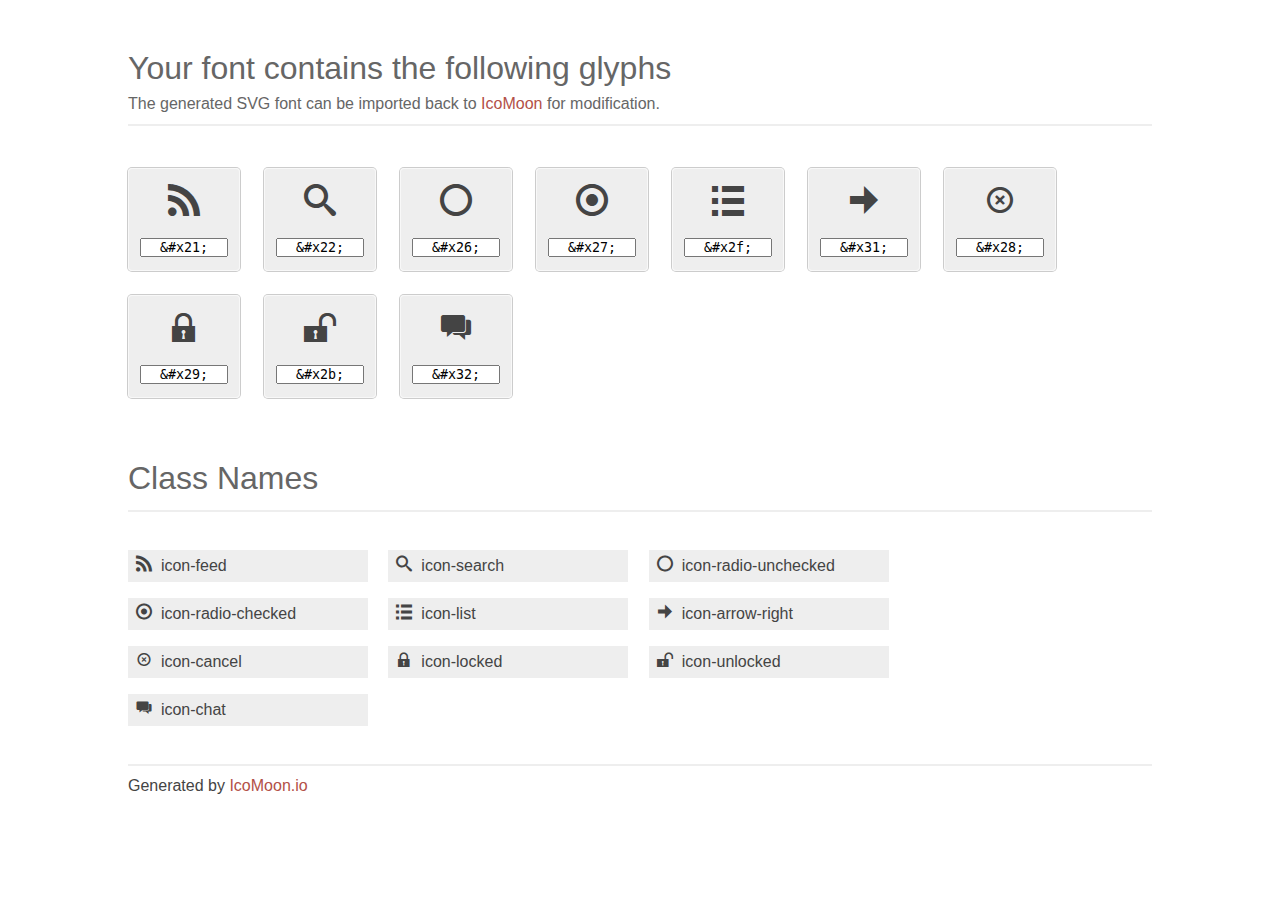
<file: images/iconSprite35856/index.html>
<!doctype html>
<html>
<head>
<title>Your Font/Glyphs</title>
<link rel="stylesheet" href="style.css" />
<!--[if lte IE 7]><script src="lte-ie7.js"></script><![endif]-->
<style>
	section, header, footer {display: block;}
	body {
		font-family: sans-serif;
		color: #444;
		line-height: 1.5;
		font-size: 1em;
	}
	* {
		-moz-box-sizing: border-box;
		-webkit-box-sizing: border-box;
		box-sizing: border-box;
		margin: 0;
		padding: 0;
	}
	.glyph {
		font-size: 16px;
		float: left;
		text-align: center;
		background: #eee;
		padding: .75em;
		margin: .75em 1.5em .75em 0;
		width: 7em;
		border-radius: .25em;
		box-shadow: inset 0 0 0 1px #f8f8f8, 0 0 0 1px #CCC;
	}
	.glyph input {
		width: 100%;
		text-align: center;
		font-family: consolas, monospace;
	}
	.glyph input, .mtm {
		margin-top: .75em;
	}
	.w-main {
		width: 80%;
	}
	.centered {
		margin-left: auto;
		margin-right: auto;
	}
	.fs1 {
		font-size: 2em;
	}
	header {
		margin: 2em 0;
		padding-bottom: .5em;
		color: #666;
		box-shadow: 0 2px #eee;
	}
	header h1 {
		font-size: 2em;
		font-weight: normal;
	}
	.clearfix:before, .clearfix:after { content: ""; display: table; }
	.clearfix:after, .clear { clear: both; }
	footer {
		margin-top: 2em;
		padding: .5em 0;
		box-shadow: 0 -2px #eee;
	}
	a, a:visited {
		color: #B35047;
		text-decoration: none;
	}
	a:hover, a:focus {color: #000;}
	.box1 {
		font-size: 16px;
		display: inline-block;
		width: 15em;
		padding: .25em .5em;
		background: #eee;
		margin: .5em 1em .5em 0;
	}
</style>
</head>
<body>
	<div class="w-main centered">
	<section class="mtm clearfix" id="glyphs">
	<header>
		<h1>Your font contains the following glyphs</h1>
		<p>The generated SVG font can be imported back to <a href="http://icomoon.io/app">IcoMoon</a> for modification.</p>
	</header>
	<div class="glyph">
		<div class="fs1" aria-hidden="true" data-icon="&#x21;"></div>
		<input type="text" readonly="readonly" value="&amp;#x21;" />
	</div>
	<div class="glyph">
		<div class="fs1" aria-hidden="true" data-icon="&#x22;"></div>
		<input type="text" readonly="readonly" value="&amp;#x22;" />
	</div>
	<div class="glyph">
		<div class="fs1" aria-hidden="true" data-icon="&#x26;"></div>
		<input type="text" readonly="readonly" value="&amp;#x26;" />
	</div>
	<div class="glyph">
		<div class="fs1" aria-hidden="true" data-icon="&#x27;"></div>
		<input type="text" readonly="readonly" value="&amp;#x27;" />
	</div>
	<div class="glyph">
		<div class="fs1" aria-hidden="true" data-icon="&#x2f;"></div>
		<input type="text" readonly="readonly" value="&amp;#x2f;" />
	</div>
	<div class="glyph">
		<div class="fs1" aria-hidden="true" data-icon="&#x31;"></div>
		<input type="text" readonly="readonly" value="&amp;#x31;" />
	</div>
	<div class="glyph">
		<div class="fs1" aria-hidden="true" data-icon="&#x28;"></div>
		<input type="text" readonly="readonly" value="&amp;#x28;" />
	</div>
	<div class="glyph">
		<div class="fs1" aria-hidden="true" data-icon="&#x29;"></div>
		<input type="text" readonly="readonly" value="&amp;#x29;" />
	</div>
	<div class="glyph">
		<div class="fs1" aria-hidden="true" data-icon="&#x2b;"></div>
		<input type="text" readonly="readonly" value="&amp;#x2b;" />
	</div>
	<div class="glyph">
		<div class="fs1" aria-hidden="true" data-icon="&#x32;"></div>
		<input type="text" readonly="readonly" value="&amp;#x32;" />
	</div>
	</section>
	<div class="clear"></div>
	<section class="mtm clearfix" id="glyphs">
	<header>
		<h1>Class Names</h1>
	</header>
	<span class="box1">
		<span aria-hidden="true" class="icon-feed"></span>
		&nbsp;icon-feed
	</span>
	<span class="box1">
		<span aria-hidden="true" class="icon-search"></span>
		&nbsp;icon-search
	</span>
	<span class="box1">
		<span aria-hidden="true" class="icon-radio-unchecked"></span>
		&nbsp;icon-radio-unchecked
	</span>
	<span class="box1">
		<span aria-hidden="true" class="icon-radio-checked"></span>
		&nbsp;icon-radio-checked
	</span>
	<span class="box1">
		<span aria-hidden="true" class="icon-list"></span>
		&nbsp;icon-list
	</span>
	<span class="box1">
		<span aria-hidden="true" class="icon-arrow-right"></span>
		&nbsp;icon-arrow-right
	</span>
	<span class="box1">
		<span aria-hidden="true" class="icon-cancel"></span>
		&nbsp;icon-cancel
	</span>
	<span class="box1">
		<span aria-hidden="true" class="icon-locked"></span>
		&nbsp;icon-locked
	</span>
	<span class="box1">
		<span aria-hidden="true" class="icon-unlocked"></span>
		&nbsp;icon-unlocked
	</span>
	<span class="box1">
		<span aria-hidden="true" class="icon-chat"></span>
		&nbsp;icon-chat
	</span>
	</section>
	<footer>
		<p>Generated by <a href="http://icomoon.io">IcoMoon.io</a></p>
	</footer>
	</div>
	<script>
	document.getElementById("glyphs").addEventListener("click", function(e) {
		var target = e.target;
		if (target.tagName === "INPUT") {
			target.select();
		}
	});
	</script>
</body>
</html>
</file>
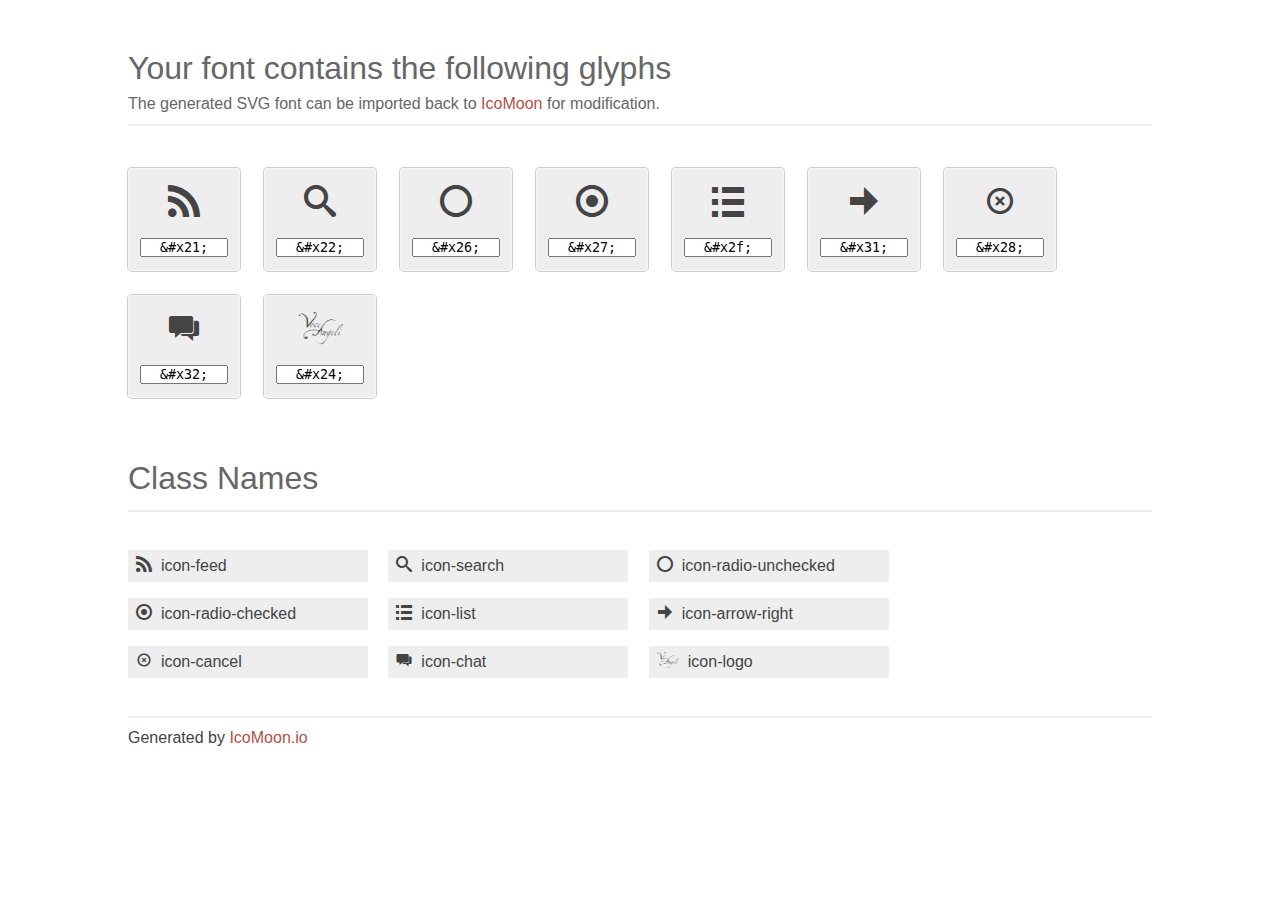
<file: images/iconSprite66179/index.html>
<!doctype html>
<html>
<head>
<title>Your Font/Glyphs</title>
<link rel="stylesheet" href="style.css" />
<!--[if lte IE 7]><script src="lte-ie7.js"></script><![endif]-->
<style>
	section, header, footer {display: block;}
	body {
		font-family: sans-serif;
		color: #444;
		line-height: 1.5;
		font-size: 1em;
	}
	* {
		-moz-box-sizing: border-box;
		-webkit-box-sizing: border-box;
		box-sizing: border-box;
		margin: 0;
		padding: 0;
	}
	.glyph {
		font-size: 16px;
		float: left;
		text-align: center;
		background: #eee;
		padding: .75em;
		margin: .75em 1.5em .75em 0;
		width: 7em;
		border-radius: .25em;
		box-shadow: inset 0 0 0 1px #f8f8f8, 0 0 0 1px #CCC;
	}
	.glyph input {
		width: 100%;
		text-align: center;
		font-family: consolas, monospace;
	}
	.glyph input, .mtm {
		margin-top: .75em;
	}
	.w-main {
		width: 80%;
	}
	.centered {
		margin-left: auto;
		margin-right: auto;
	}
	.fs1 {
		font-size: 2em;
	}
	header {
		margin: 2em 0;
		padding-bottom: .5em;
		color: #666;
		box-shadow: 0 2px #eee;
	}
	header h1 {
		font-size: 2em;
		font-weight: normal;
	}
	.clearfix:before, .clearfix:after { content: ""; display: table; }
	.clearfix:after, .clear { clear: both; }
	footer {
		margin-top: 2em;
		padding: .5em 0;
		box-shadow: 0 -2px #eee;
	}
	a, a:visited {
		color: #B35047;
		text-decoration: none;
	}
	a:hover, a:focus {color: #000;}
	.box1 {
		font-size: 16px;
		display: inline-block;
		width: 15em;
		padding: .25em .5em;
		background: #eee;
		margin: .5em 1em .5em 0;
	}
</style>
</head>
<body>
	<div class="w-main centered">
	<section class="mtm clearfix" id="glyphs">
	<header>
		<h1>Your font contains the following glyphs</h1>
		<p>The generated SVG font can be imported back to <a href="http://icomoon.io/app">IcoMoon</a> for modification.</p>
	</header>
	<div class="glyph">
		<div class="fs1" aria-hidden="true" data-icon="&#x21;"></div>
		<input type="text" readonly="readonly" value="&amp;#x21;" />
	</div>
	<div class="glyph">
		<div class="fs1" aria-hidden="true" data-icon="&#x22;"></div>
		<input type="text" readonly="readonly" value="&amp;#x22;" />
	</div>
	<div class="glyph">
		<div class="fs1" aria-hidden="true" data-icon="&#x26;"></div>
		<input type="text" readonly="readonly" value="&amp;#x26;" />
	</div>
	<div class="glyph">
		<div class="fs1" aria-hidden="true" data-icon="&#x27;"></div>
		<input type="text" readonly="readonly" value="&amp;#x27;" />
	</div>
	<div class="glyph">
		<div class="fs1" aria-hidden="true" data-icon="&#x2f;"></div>
		<input type="text" readonly="readonly" value="&amp;#x2f;" />
	</div>
	<div class="glyph">
		<div class="fs1" aria-hidden="true" data-icon="&#x31;"></div>
		<input type="text" readonly="readonly" value="&amp;#x31;" />
	</div>
	<div class="glyph">
		<div class="fs1" aria-hidden="true" data-icon="&#x28;"></div>
		<input type="text" readonly="readonly" value="&amp;#x28;" />
	</div>
	<div class="glyph">
		<div class="fs1" aria-hidden="true" data-icon="&#x32;"></div>
		<input type="text" readonly="readonly" value="&amp;#x32;" />
	</div>
	<div class="glyph">
		<div class="fs1" aria-hidden="true" data-icon="&#x24;"></div>
		<input type="text" readonly="readonly" value="&amp;#x24;" />
	</div>
	</section>
	<div class="clear"></div>
	<section class="mtm clearfix" id="glyphs">
	<header>
		<h1>Class Names</h1>
	</header>
	<span class="box1">
		<span aria-hidden="true" class="icon-feed"></span>
		&nbsp;icon-feed
	</span>
	<span class="box1">
		<span aria-hidden="true" class="icon-search"></span>
		&nbsp;icon-search
	</span>
	<span class="box1">
		<span aria-hidden="true" class="icon-radio-unchecked"></span>
		&nbsp;icon-radio-unchecked
	</span>
	<span class="box1">
		<span aria-hidden="true" class="icon-radio-checked"></span>
		&nbsp;icon-radio-checked
	</span>
	<span class="box1">
		<span aria-hidden="true" class="icon-list"></span>
		&nbsp;icon-list
	</span>
	<span class="box1">
		<span aria-hidden="true" class="icon-arrow-right"></span>
		&nbsp;icon-arrow-right
	</span>
	<span class="box1">
		<span aria-hidden="true" class="icon-cancel"></span>
		&nbsp;icon-cancel
	</span>
	<span class="box1">
		<span aria-hidden="true" class="icon-chat"></span>
		&nbsp;icon-chat
	</span>
	<span class="box1">
		<span aria-hidden="true" class="icon-logo"></span>
		&nbsp;icon-logo
	</span>
	</section>
	<footer>
		<p>Generated by <a href="http://icomoon.io">IcoMoon.io</a></p>
	</footer>
	</div>
	<script>
	document.getElementById("glyphs").addEventListener("click", function(e) {
		var target = e.target;
		if (target.tagName === "INPUT") {
			target.select();
		}
	});
	</script>
</body>
</html>
</file>
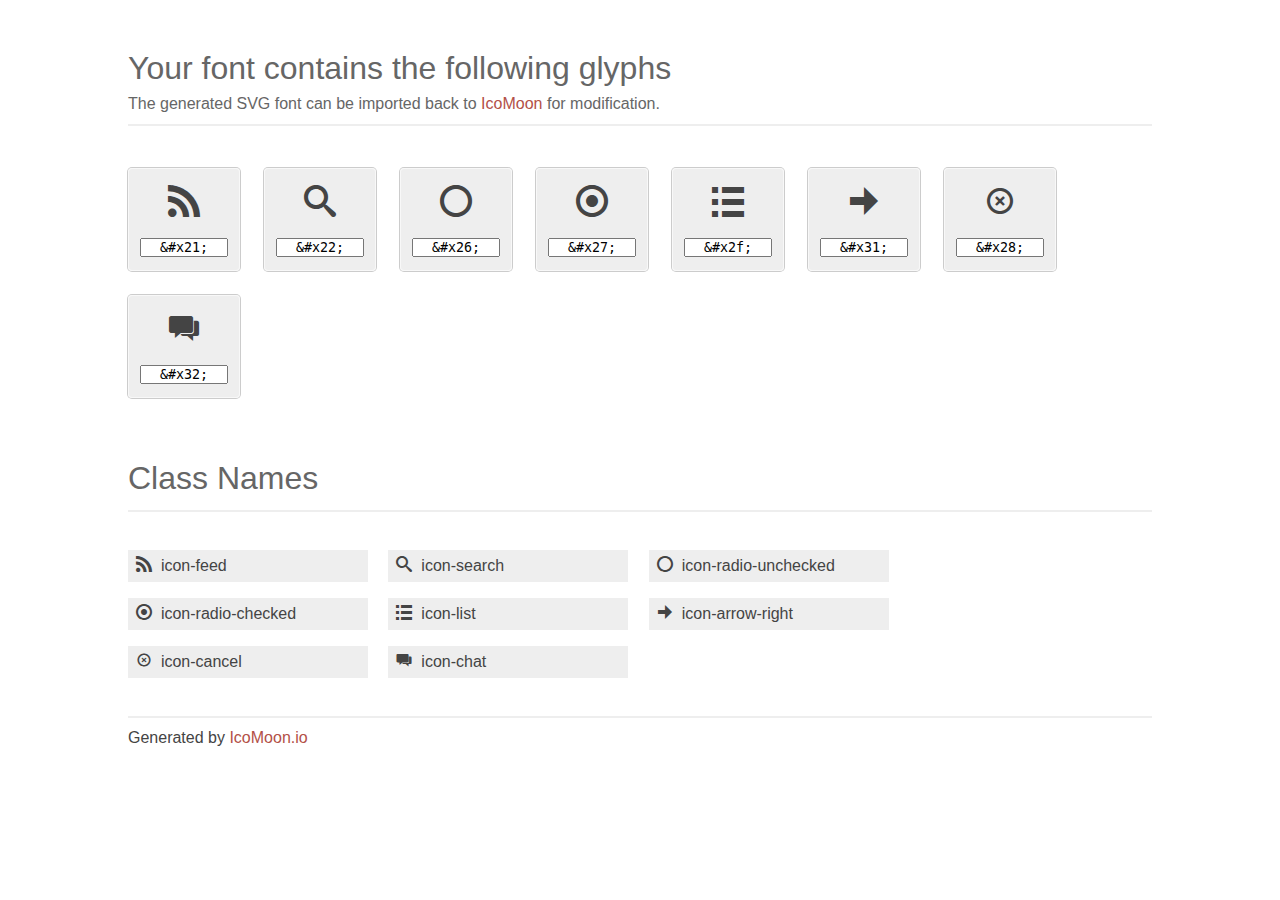
<file: images/iconSprite84243/index.html>
<!doctype html>
<html>
<head>
<title>Your Font/Glyphs</title>
<link rel="stylesheet" href="style.css" />
<!--[if lte IE 7]><script src="lte-ie7.js"></script><![endif]-->
<style>
	section, header, footer {display: block;}
	body {
		font-family: sans-serif;
		color: #444;
		line-height: 1.5;
		font-size: 1em;
	}
	* {
		-moz-box-sizing: border-box;
		-webkit-box-sizing: border-box;
		box-sizing: border-box;
		margin: 0;
		padding: 0;
	}
	.glyph {
		font-size: 16px;
		float: left;
		text-align: center;
		background: #eee;
		padding: .75em;
		margin: .75em 1.5em .75em 0;
		width: 7em;
		border-radius: .25em;
		box-shadow: inset 0 0 0 1px #f8f8f8, 0 0 0 1px #CCC;
	}
	.glyph input {
		width: 100%;
		text-align: center;
		font-family: consolas, monospace;
	}
	.glyph input, .mtm {
		margin-top: .75em;
	}
	.w-main {
		width: 80%;
	}
	.centered {
		margin-left: auto;
		margin-right: auto;
	}
	.fs1 {
		font-size: 2em;
	}
	header {
		margin: 2em 0;
		padding-bottom: .5em;
		color: #666;
		box-shadow: 0 2px #eee;
	}
	header h1 {
		font-size: 2em;
		font-weight: normal;
	}
	.clearfix:before, .clearfix:after { content: ""; display: table; }
	.clearfix:after, .clear { clear: both; }
	footer {
		margin-top: 2em;
		padding: .5em 0;
		box-shadow: 0 -2px #eee;
	}
	a, a:visited {
		color: #B35047;
		text-decoration: none;
	}
	a:hover, a:focus {color: #000;}
	.box1 {
		font-size: 16px;
		display: inline-block;
		width: 15em;
		padding: .25em .5em;
		background: #eee;
		margin: .5em 1em .5em 0;
	}
</style>
</head>
<body>
	<div class="w-main centered">
	<section class="mtm clearfix" id="glyphs">
	<header>
		<h1>Your font contains the following glyphs</h1>
		<p>The generated SVG font can be imported back to <a href="http://icomoon.io/app">IcoMoon</a> for modification.</p>
	</header>
	<div class="glyph">
		<div class="fs1" aria-hidden="true" data-icon="&#x21;"></div>
		<input type="text" readonly="readonly" value="&amp;#x21;" />
	</div>
	<div class="glyph">
		<div class="fs1" aria-hidden="true" data-icon="&#x22;"></div>
		<input type="text" readonly="readonly" value="&amp;#x22;" />
	</div>
	<div class="glyph">
		<div class="fs1" aria-hidden="true" data-icon="&#x26;"></div>
		<input type="text" readonly="readonly" value="&amp;#x26;" />
	</div>
	<div class="glyph">
		<div class="fs1" aria-hidden="true" data-icon="&#x27;"></div>
		<input type="text" readonly="readonly" value="&amp;#x27;" />
	</div>
	<div class="glyph">
		<div class="fs1" aria-hidden="true" data-icon="&#x2f;"></div>
		<input type="text" readonly="readonly" value="&amp;#x2f;" />
	</div>
	<div class="glyph">
		<div class="fs1" aria-hidden="true" data-icon="&#x31;"></div>
		<input type="text" readonly="readonly" value="&amp;#x31;" />
	</div>
	<div class="glyph">
		<div class="fs1" aria-hidden="true" data-icon="&#x28;"></div>
		<input type="text" readonly="readonly" value="&amp;#x28;" />
	</div>
	<div class="glyph">
		<div class="fs1" aria-hidden="true" data-icon="&#x32;"></div>
		<input type="text" readonly="readonly" value="&amp;#x32;" />
	</div>
	</section>
	<div class="clear"></div>
	<section class="mtm clearfix" id="glyphs">
	<header>
		<h1>Class Names</h1>
	</header>
	<span class="box1">
		<span aria-hidden="true" class="icon-feed"></span>
		&nbsp;icon-feed
	</span>
	<span class="box1">
		<span aria-hidden="true" class="icon-search"></span>
		&nbsp;icon-search
	</span>
	<span class="box1">
		<span aria-hidden="true" class="icon-radio-unchecked"></span>
		&nbsp;icon-radio-unchecked
	</span>
	<span class="box1">
		<span aria-hidden="true" class="icon-radio-checked"></span>
		&nbsp;icon-radio-checked
	</span>
	<span class="box1">
		<span aria-hidden="true" class="icon-list"></span>
		&nbsp;icon-list
	</span>
	<span class="box1">
		<span aria-hidden="true" class="icon-arrow-right"></span>
		&nbsp;icon-arrow-right
	</span>
	<span class="box1">
		<span aria-hidden="true" class="icon-cancel"></span>
		&nbsp;icon-cancel
	</span>
	<span class="box1">
		<span aria-hidden="true" class="icon-chat"></span>
		&nbsp;icon-chat
	</span>
	</section>
	<footer>
		<p>Generated by <a href="http://icomoon.io">IcoMoon.io</a></p>
	</footer>
	</div>
	<script>
	document.getElementById("glyphs").addEventListener("click", function(e) {
		var target = e.target;
		if (target.tagName === "INPUT") {
			target.select();
		}
	});
	</script>
</body>
</html>
</file>
<file: images/iconSprite35856/style.css>
@font-face {
	font-family: 'iconSprite';
	src:url('fonts/iconSprite.eot');
}
@font-face {
	font-family: 'iconSprite';
	src: url([data-uri]) format('woff'),
		 url([data-uri]) format('truetype');
	font-weight: normal;
	font-style: normal;
}

/* Use the following CSS code if you want to use data attributes for inserting your icons */
[data-icon]:before {
	font-family: 'iconSprite';
	content: attr(data-icon);
	speak: none;
	font-weight: normal;
	line-height: 1;
	-webkit-font-smoothing: antialiased;
}

/* Use the following CSS code if you want to have a class per icon */
/*
Instead of a list of all class selectors,
you can use the generic selector below, but it's slower:
[class*="icon-"]:before {
*/
.icon-feed:before, .icon-search:before, .icon-radio-unchecked:before, .icon-radio-checked:before, .icon-list:before, .icon-arrow-right:before, .icon-cancel:before, .icon-locked:before, .icon-unlocked:before, .icon-chat:before {
	font-family: 'iconSprite';
	speak: none;
	font-style: normal;
	font-weight: normal;
	line-height: 1;
	-webkit-font-smoothing: antialiased;
}
.icon-feed:before {
	content: "\21";
}
.icon-search:before {
	content: "\22";
}
.icon-radio-unchecked:before {
	content: "\26";
}
.icon-radio-checked:before {
	content: "\27";
}
.icon-list:before {
	content: "\2f";
}
.icon-arrow-right:before {
	content: "\31";
}
.icon-cancel:before {
	content: "\28";
}
.icon-locked:before {
	content: "\29";
}
.icon-unlocked:before {
	content: "\2b";
}
.icon-chat:before {
	content: "\32";
}
</file>
<file: images/iconSprite66179/style.css>
@font-face {
	font-family: 'iconSprite';
	src:url('fonts/iconSprite.eot');
}
@font-face {
	font-family: 'iconSprite';
	src: url([data-uri]) format('woff'),
		 url([data-uri]) format('truetype');
	font-weight: normal;
	font-style: normal;
}

/* Use the following CSS code if you want to use data attributes for inserting your icons */
[data-icon]:before {
	font-family: 'iconSprite';
	content: attr(data-icon);
	speak: none;
	font-weight: normal;
	line-height: 1;
	-webkit-font-smoothing: antialiased;
}

/* Use the following CSS code if you want to have a class per icon */
/*
Instead of a list of all class selectors,
you can use the generic selector below, but it's slower:
[class*="icon-"]:before {
*/
.icon-feed:before, .icon-search:before, .icon-radio-unchecked:before, .icon-radio-checked:before, .icon-list:before, .icon-arrow-right:before, .icon-cancel:before, .icon-chat:before, .icon-logo:before {
	font-family: 'iconSprite';
	speak: none;
	font-style: normal;
	font-weight: normal;
	line-height: 1;
	-webkit-font-smoothing: antialiased;
}
.icon-feed:before {
	content: "\21";
}
.icon-search:before {
	content: "\22";
}
.icon-radio-unchecked:before {
	content: "\26";
}
.icon-radio-checked:before {
	content: "\27";
}
.icon-list:before {
	content: "\2f";
}
.icon-arrow-right:before {
	content: "\31";
}
.icon-cancel:before {
	content: "\28";
}
.icon-chat:before {
	content: "\32";
}
.icon-logo:before {
	content: "\24";
}
</file>
<file: images/iconSprite84243/style.css>
@font-face {
	font-family: 'iconSprite';
	src:url('fonts/iconSprite.eot');
}
@font-face {
	font-family: 'iconSprite';
	src: url([data-uri]) format('woff'),
		 url([data-uri]) format('truetype');
	font-weight: normal;
	font-style: normal;
}

/* Use the following CSS code if you want to use data attributes for inserting your icons */
[data-icon]:before {
	font-family: 'iconSprite';
	content: attr(data-icon);
	speak: none;
	font-weight: normal;
	line-height: 1;
	-webkit-font-smoothing: antialiased;
}

/* Use the following CSS code if you want to have a class per icon */
/*
Instead of a list of all class selectors,
you can use the generic selector below, but it's slower:
[class*="icon-"]:before {
*/
.icon-feed:before, .icon-search:before, .icon-radio-unchecked:before, .icon-radio-checked:before, .icon-list:before, .icon-arrow-right:before, .icon-cancel:before, .icon-chat:before {
	font-family: 'iconSprite';
	speak: none;
	font-style: normal;
	font-weight: normal;
	line-height: 1;
	-webkit-font-smoothing: antialiased;
}
.icon-feed:before {
	content: "\21";
}
.icon-search:before {
	content: "\22";
}
.icon-radio-unchecked:before {
	content: "\26";
}
.icon-radio-checked:before {
	content: "\27";
}
.icon-list:before {
	content: "\2f";
}
.icon-arrow-right:before {
	content: "\31";
}
.icon-cancel:before {
	content: "\28";
}
.icon-chat:before {
	content: "\32";
}
</file>
